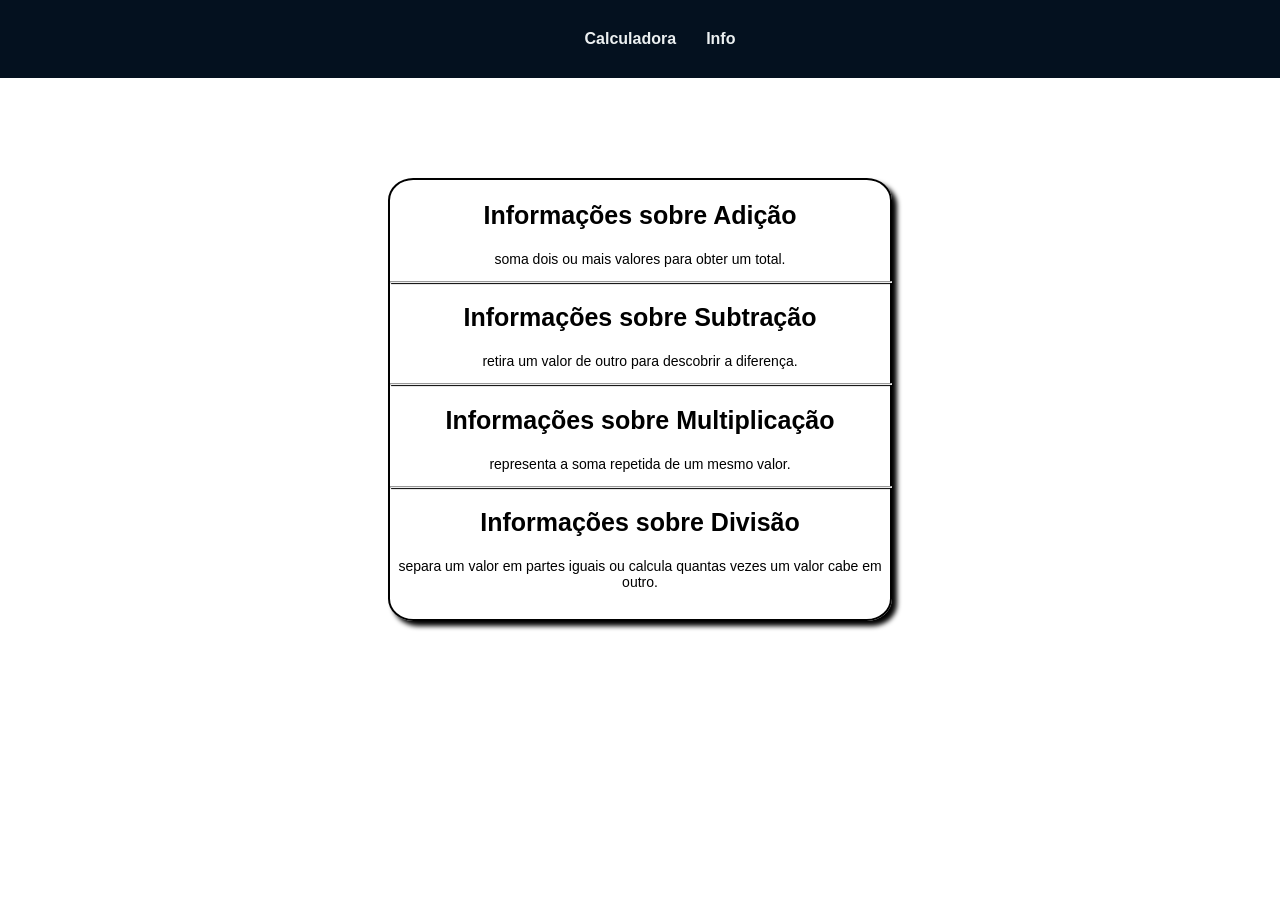
<file: info.html>
<!DOCTYPE html>
<html lang="pt-br">

<head>
    <meta charset="UTF-8">
    <meta name="viewport" content="width=device-width, initial-scale=1.0">
    <link rel="stylesheet" href="syles.css">
    <link rel="icon" href="images\informacao.png">
    <title> Informações </title>
</head>

<body>
    <header class="cabecalho">
        <nav>
            <ul class="navegacao">
                <li><a href="index.html">Calculadora</a></li>
                <li><a href="info.html">Info</a></li>
            </ul>
        </nav>
    </header>
    <main class="container">
        <section id="info">
            <h2> Informações sobre <strong> Adição </strong></h2>
            <p> soma dois ou mais valores para obter um total. </p>
            <hr>
            <h2> Informações sobre <strong> Subtração </strong></h2>
            <p> retira um valor de outro para descobrir a diferença. </p>
            <hr>
            <h2> Informações sobre <strong> Multiplicação </strong></h2>
            <p> representa a soma repetida de um mesmo valor. </p>
            <hr>
            <h2> Informações sobre <strong> Divisão </strong></h2>
            <p> separa um valor em partes iguais ou calcula quantas vezes um valor cabe em outro. </p>

        </section>
    </main>
</body>

</html>
</file>
<file: syles.css>
body {

    margin: 0;
    padding: 0;
    font-family: Arial, Helvetica, sans-serif;
    font-size: 15px;
    
}

.container {

    border: 2px solid black;
    border-radius: 5%;
    box-shadow: 5px 5px 5px black;
    width: 500px;
    margin: 0 auto;
    margin-top: 100px;

}

.Titulo {

    display: flex;
    justify-content: center;
    font-size: 25px;
    text-align: center;

}
hr {

    width: 100%;
    box-shadow: 1px 1px 1px black;

}

.calculos {

    display: flex;
    justify-content: center;

}

.caixasNumeros {

    display: flex;
    flex-direction: column;
    align-items: center;

}


.caixas {

    text-align: center;
    border-radius: 10px;
    box-shadow: 5px 5px 5px black;
    font-size: 15px;

}

.botoesCalculos {

    display: grid;
    grid-template-columns: 1fr 1fr;
    gap: 15px;

}
.buttonCalc {

    background-color: white;
    color: rgb(3, 2, 2);
    margin-top: 30px;
    box-shadow: 5px 5px 5px black;
    border-radius: 10px;

}

.buttonCalc:hover{
    cursor: pointer;
}

.resultado {
    
    display: flex;
    flex-direction: column;
    align-items: center;

}

.tituloResultado {

    font-size: 35px;

}

.resultadoNumero {
    
    font-size: 20px;
    text-align: center;
    border-radius: 10px;
    box-shadow: 5px 5px 5px black;
    margin-bottom: 10%;

}

#info {
    
    display: block;
    text-align: center;
    font-size: 15px;
    padding-bottom: 15px;

}

#info p {

    font-size: 14px;

}
#info h2 {

    font-size: 25px;

}
.navegacao {

    list-style: none;
    display: flex;
    justify-content: center;
    align-items: center;
    gap: 30px;

}
.navegacao a {

    text-decoration: none;
    color: #ecf0f1;
    font-weight: bold;
    font-size: 16px;
    transition: color 0.3s;

}
/* hover é o efeito ao passar o mouse no link */
.navegacao a:hover {

    color: #10e6e6;

}

.cabecalho {

    background-color: #04111f;
    padding: 15px 0;
    /* Torna o menu fixo no topo ao rolar a página */
    position: sticky;
    top: 0;

}
</file>
